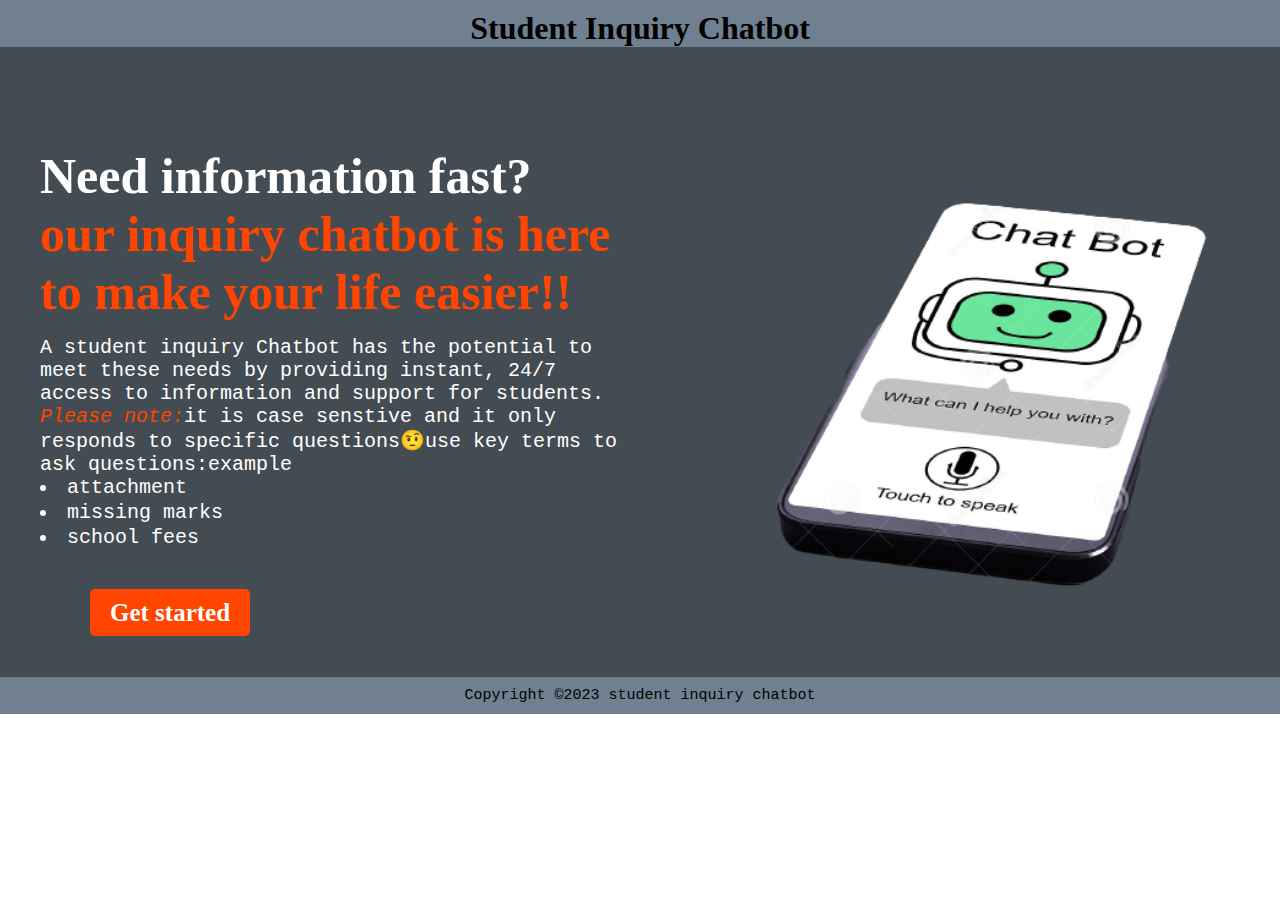
<file: index.html>
<html lang="en">
<head>
    <meta charset="UTF-8">
    <meta http-equiv="X-UA-Compatible" content="IE=edge">
    <meta name="viewport" content="width=device-width, initial-scale=1.0">
    <title>Document</title>
    <style>
        *{
            margin: 0;
            padding: 0;
        }
        main{
            background-size: cover;
 
background-image:linear-gradient(rgba(20,30,40,0.8),rgba(20,30,40,0.8)),url("https://cdn.pixabay.com/photo/2015/07/17/22/43/student-849825_960_720.jpg")
        }
        .navbar{
            background: slategray;
        }
   .navbar h1{
    text-align: center;
    padding-top: 10px;

   }
   @media screen and (max-width:1080px){
    .row{
        display: flex;
        flex-direction: column;
        transform: translateY(-45px);
       justify-content: center;
       align-items: start;

    }
    
   .col-2  {
    margin-left: 0;
    padding: 0;
   }
   .col-2.img{
    margin-left: 20px;
    left: 20%;
   }
   a{
    text-align: center;
    margin-left: 20%;
   }
   .img img{
    width: 100%;
    margin-left: 2px;
    transform: translateX(-55px)
   }
   .main{
    margin: 0;
   }
   .col-2 .content p{
    line-height: 50px;
   }
   }
   .row{
    display: flex;
    justify-content: space-between;
    align-items: center;
margin-top: 100px;
   }
   .col-2{
    flex-basis: 50%;
     
   }
   /* .col-2 .content{
    margin-left: 70px;
   } */
   .col-2 .content h1{
    color: #fff;
    font-size: 50px;
   }
   .main{
    max-width: 1200px;
    margin: auto;
   }
   .col-2 .content h1 span{
    color: orangered;
   }
   .please{
    color:  orangered;
   }
   .col-2 .content p{
    margin-top: 15px;
    color: #fff;
    font-size: 20px;
     
    font-family: monospace;
    
   }
   li{
    color: #fff;
    font-size: 20px;
    font-family: monospace;
    margin-bottom:2px;
     
   }
   @media screen and (max-width:1080px){
    html,body{
        width: 100%;
        margin: 0;
        padding: 0;
        overflow-x: hidden;
    }
}
    
   .link{
    margin:50px;
   }
   .link a{
    width: 90px;
    height: 40px;
    background: orangered;
    border-radius: 5px;
    color: #fff;
    font-size: 25px;
    outline: none;
    border: none;
    padding: 10px 20px;
    text-decoration: none;
    font-weight: bold;
    transition: background 1.5s;
   }
   .link a:hover{
    background-color: black;
   }
   .img img{
    width: 120%;
   }
   .copy{
     font-family: monospace;
    text-align: center;
    background: slategray;
    padding: 10px;
    font-size: 15px;
   }
    </style>
</head>
<body>
   <main>
    
    <div class="navbar">
        <h1> Student Inquiry Chatbot</h1>
    </div>
    <div class="main">
    <div class="row">
        <div class="col-2">
            <div class="content">
                <h1>Need information fast? <br> <span> our inquiry chatbot is here <br> to make your life easier!!</span></h1>
                 <p>A student inquiry Chatbot has the potential to meet these needs by providing instant, 24/7 access to information and support for students. 
                <i class="please"> Please note:</i>it is  case senstive and it only responds to specific questions🤨use key terms to ask questions:example
                <li>attachment</li>
                <li>missing marks</li>
                <li>school fees</li>
                
                </p>
                <div class="link">
                    <a href="login.html">Get started</a>
                </div>
            </div>
        </div>
        <div class="col-2">
            <div class="img">
                <img
             src="phone .png"  
                alt=""
              />
            </div>
        </div>
    </div>
</main> 
</div>
    <div class="copy">
        Copyright &copy;2023 student inquiry chatbot
    </div>
   
</body>
</html>
</file>
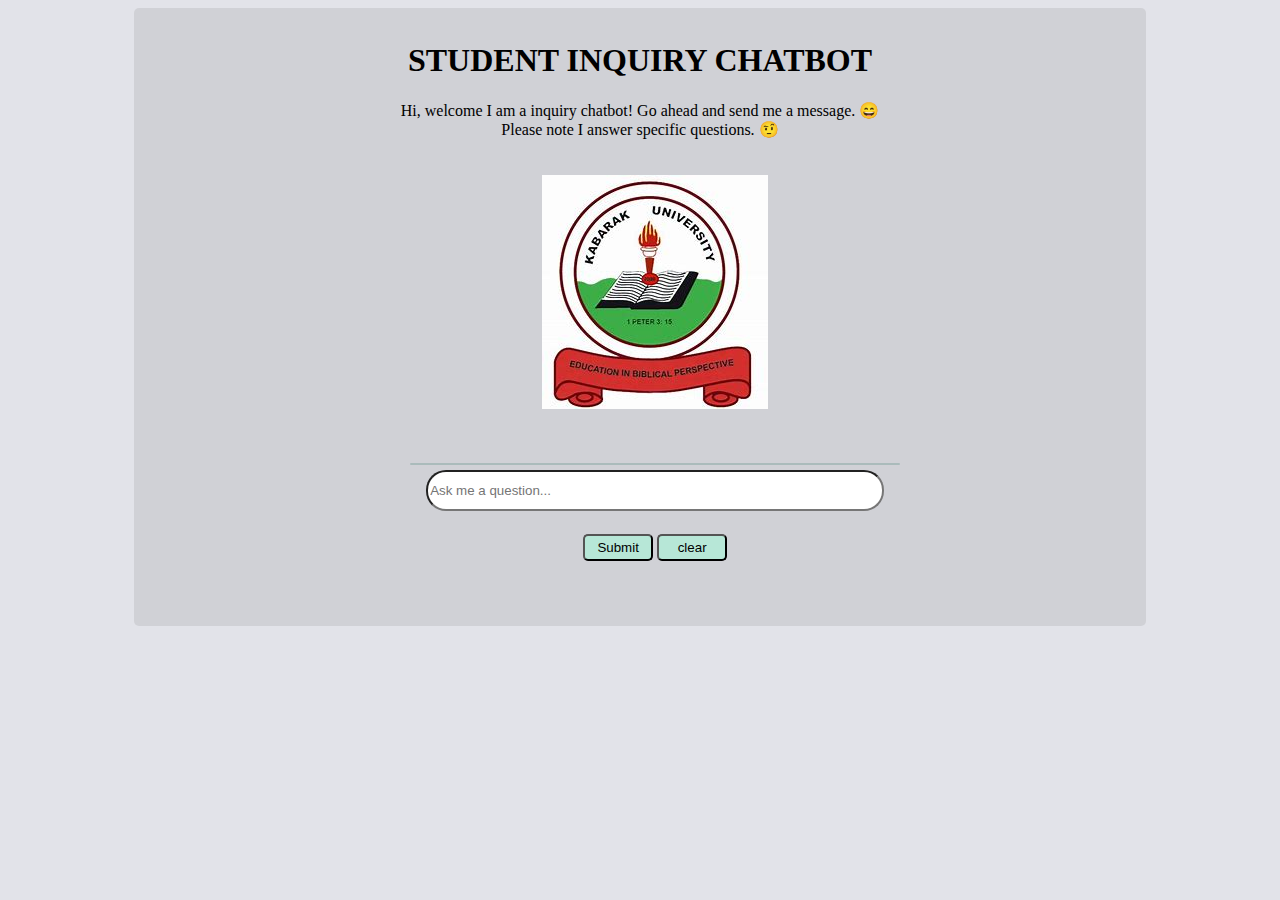
<file: chatbot.html>
<!DOCTYPE html>
<html>
  <head>
    <title>Chatbot Web App</title>
  </head>
  <script src="chatbot.js"></script>
  <link rel="stylesheet" href="chatbot.css">
  <body>
    <div class="space"> 
    <div class="head">  
      <h1>STUDENT INQUIRY CHATBOT</h1>
      <p>  Hi, welcome I am a  inquiry chatbot! Go ahead and send me a message. 😄<br>
        Please note I answer specific questions. 🤨
         </p>
  
    <div class="all">
       
      <img src="kabarak.jpeg" alt="kabarak logo">
    <div id="chatbot-container">
      <div id="chatbot-dialog"></div>
      <div id="chatbot-input">
        <input type="text" id="chatbot-text" placeholder="Ask me a question..."><br><br>
         
        <button id="chatbot-submit">Submit</button>
        <button id="chatbot-clear">
          clear
       </button>
      </div>
      </div>
    </div>
      <!--<a href="login.html">login</a>-->
    </div>
  </div>
    <script>
      // Define chatbot responses
      const chatbotDialog = document.getElementById("chatbot-dialog");
      const responses = {
        "hi": "hi hello there",
        "hello":"Hello, how may i help you today?",
        "hey":"Hello, how can i assit you today?",
        "good morning":"Good morning to you how may i assit you today?",
        "morning":"Good morning to you how may i assit you today?",
        "good evening":"  Good evening too how may i assit you today?",
        "evening":"  Good evening too how may i assit you today?",
        "good afternoon":"Good afternoon how may i assit you today?",
        "afternoon":"Good afternoon how may i assit you today?",
        "how are you":"As a language model, I do not have emotions,\n but I am functioning properly and am ready to assist you with any academic questions you may have.\n How can I assist you today?",
        "school fees": "kindly visit kabarak student finance with your student ID for further assistance",
        "school elections": "kabarak school elections are held annually, \n the current school president is Karen ",
        "attachment": "PRE ATTACHMENT and POST ATTACHMENT",
        "pre attachment":"This is only available for third year second semester students",
        "post attachment":"This is only available for fourth year second semester students",
        "missing marks": "Kindly visit school of business SAA secretary office ,\n get a missing marks form , \n fill the missing units and consult the secetrary for further assitances",
        "incomplete marks": "This means that you are either missing the exam or cat marks, \n visit the SAA for further assistance",
        "exam card":"Your exam card is only available  when you have cleared the school fee,\n you can then collect it from the school of business department",
        "retake":"When you haven't met the  40% academic exam requirements you are required to re-register the unit again ",
        "attachment letters":"The letters are issued when one has attained the correct academic score(i.e one retake,two missing marks) pick the letters from your respective school departments",
        "lectures contacts":"",
        "attachment assessment":"The assessment is done when the required duration is done where by  minimum duration is 2 months",
        "transcript":"you can download it from your student's portal or you can ask the SAA  to help you print it",
        "collection of certificate":"once you have completed your academic journey and graduated, you are required to come and collect your academic transcript from the admission's office",
        "course registration":"NORMAL REGISTRATION,SPECIAL EXAMS ,RETAKE REGISTRATION,SUPPLEMENTARY EXAM",
        "normal":"when you have cleared the previous semester school fees ",
        "normal registration":"when you have cleared the previous semester school fees ",
        "special exam":"when you had missed some exams with valid reasons the school is obliged to give you the exams.For further guidance you can contact the school SAA through <strong>+254712312312</strong> ",
        "special":"when you had missed some exams with valid reasons the school is obliged to give you the exams.For further guidance you can contact the school SAA through <strong>+254712312312</strong> ",
        "retake registration":"You are advised to visit your student's portal ,course registration section select retake option and register the unit you are retaking",
        "supplementary exam":"This is offered only to students who are on their final year who are yet to graduate,incase they got a retake",
        "supplementary":"This is offered only to students who are on their final year who are yet to graduate,incase they got a retake",
        "graduation":"Those who have achieved the university academic requirements are allowed to graduate",
        "graduation gowns":"the school will send a memo to your school email,explaining all the details,when and where to pick the gowns",
        "graduation certificate":"once you have completed your academic journey and graduated, you are required to come and collect your academic transcript from the admission's office",
        "timetable":"EXAMS OR CLASS TIMETABLE",
        "exam timetable":"a draft timetable is usually released a month before and the final timetable is released days to exams",
        "class timetable":"This is released a week before opening of the next semester",
        "exam collision":"You are advised to visit the school timetabling office for further assistance",
        "timetable collision":"You are advised to visit the school timetabling office for further assistance",
        "lectures phone number":"",
        "saa contact":" +25478345665",
        "saa phone number":"+25478345665",
        "exam qualification":"when you have paid full school fees and attained 80% class attendance",
        "clearance form":"pick the forms from the admission office"
      };
      
      // Define function to handle user input
      function handleUserInput() {
        const userInput = document.getElementById("chatbot-text").value;
        if (responses.hasOwnProperty(userInput)) {
          chatbotDialog.innerHTML += "<p><strong>You:</strong> " + userInput + "</p>";
          chatbotDialog.innerHTML += "<p><strong>Bot:</strong> " + responses[userInput] + "</p>";
        } else {
          chatbotDialog.innerHTML += "<p><strong>You:</strong> " + userInput + "</p>";
          chatbotDialog.innerHTML += "<p><strong>Chatbot:</strong> Sorry, I can't help you with that,\n I am only allowed to respond to questions with a specific scope.</p>";
        }
        document.getElementById("chatbot-text").value = "";
      }
      
      // Add event listener to handle user input
      document.getElementById("chatbot-submit").addEventListener("click", handleUserInput);
      document.getElementById('chatbot-clear').addEventListener('click',clear)
      //Define function to clear chatbot-dialog
       function clear(){
        chatbotDialog.innerHTML = "";
       }
    </script>
    <!-- <script type="module">
      // Import the functions you need from the SDKs you need
      import { initializeApp } from "https://www.gstatic.com/firebasejs/9.18.0/firebase-app.js";
      import { getAnalytics } from "https://www.gstatic.com/firebasejs/9.18.0/firebase-analytics.js";
      // TODO: Add SDKs for Firebase products that you want to use
      // https://firebase.google.com/docs/web/setup#available-libraries
    
      // Your web app's Firebase configuration
      // For Firebase JS SDK v7.20.0 and later, measurementId is optional
      const firebaseConfig = {
        apiKey: "AIzaSyDTo4zTHEE5gIseM1lgvTrU_2DQduB23wc",
        authDomain: "eveline-1a13b.firebaseapp.com",
        projectId: "eveline-1a13b",
        storageBucket: "eveline-1a13b.appspot.com",
        messagingSenderId: "507216593356",
        appId: "1:507216593356:web:74733db307c02fa4ac9d69",
        measurementId: "G-ZNYHENR25K"
      };
    
      // Initialize Firebase
      const app = initializeApp(firebaseConfig);
      const analytics = getAnalytics(app);
      import { getAuth, signInWithEmailAndPassword } from "firebase/auth";

const auth = getAuth();
signInWithEmailAndPassword(auth, email, password)
  .then((userCredential) => {
    // Signed in 
    const user = userCredential.user;
    // ...
  })
  .catch((error) => {
    const errorCode = error.code;
    const errorMessage = error.message;
  });
    </script> -->
  </body>
</html>
</file>
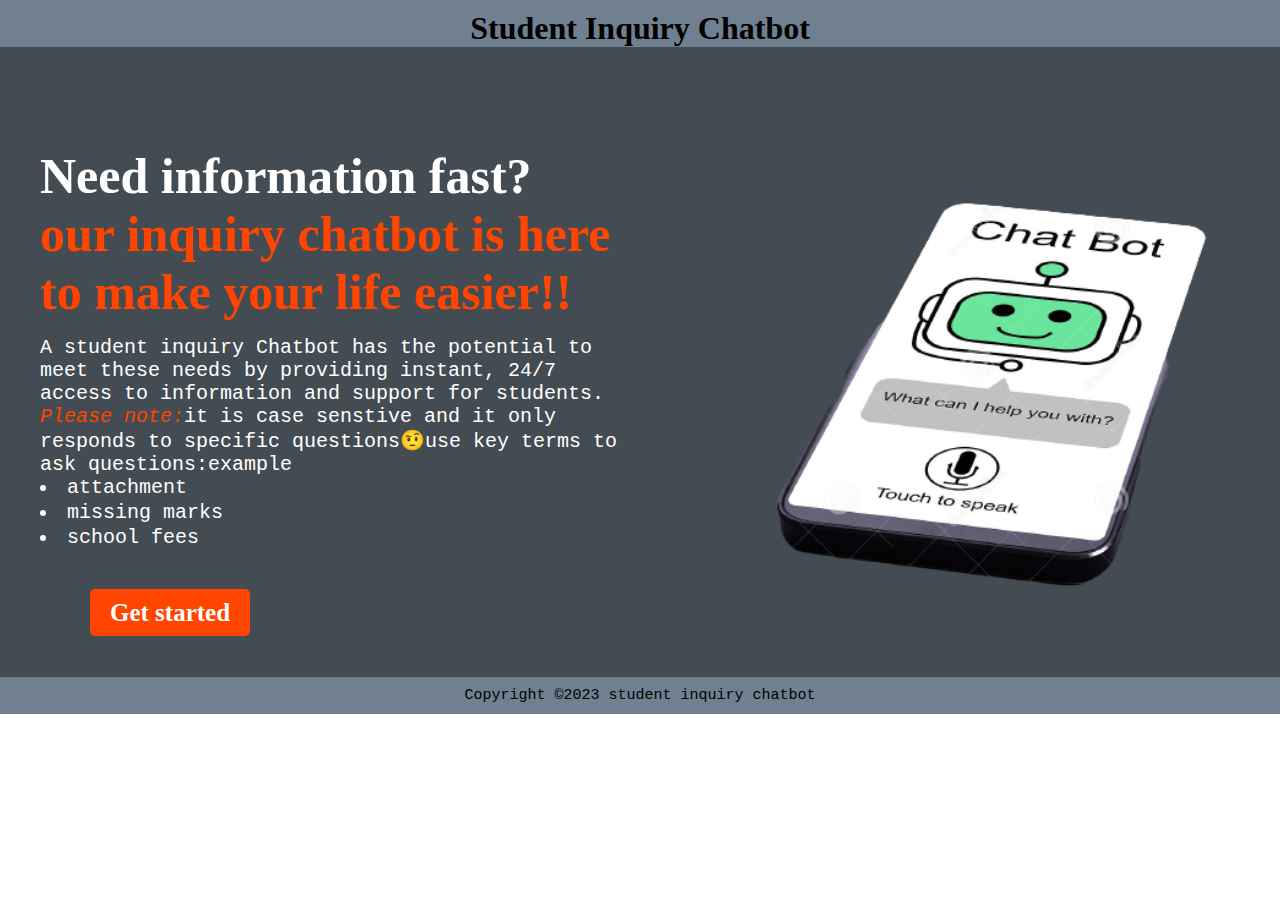
<file: home.html>
<html lang="en">
<head>
    <meta charset="UTF-8">
    <meta http-equiv="X-UA-Compatible" content="IE=edge">
    <meta name="viewport" content="width=device-width, initial-scale=1.0">
    <title>Document</title>
    <style>
        *{
            margin: 0;
            padding: 0;
        }
        main{
            background-size: cover;
 
background-image:linear-gradient(rgba(20,30,40,0.8),rgba(20,30,40,0.8)),url("https://cdn.pixabay.com/photo/2015/07/17/22/43/student-849825_960_720.jpg")
        }
        .navbar{
            background: slategray;
        }
   .navbar h1{
    text-align: center;
    padding-top: 10px;

   }
   @media screen and (max-width:1080px){
    .row{
        display: flex;
        flex-direction: column;
        transform: translateY(-45px);
       justify-content: center;
       align-items: start;

    }
    
   .col-2  {
    margin-left: 0;
    padding: 0;
   }
   .col-2.img{
    margin-left: 20px;
    left: 20%;
   }
   a{
    text-align: center;
    margin-left: 20%;
   }
   .img img{
    width: 100%;
    margin-left: 2px;
    transform: translateX(-55px)
   }
   .main{
    margin: 0;
   }
   .col-2 .content p{
    line-height: 50px;
   }
   }
   .row{
    display: flex;
    justify-content: space-between;
    align-items: center;
margin-top: 100px;
   }
   .col-2{
    flex-basis: 50%;
     
   }
   /* .col-2 .content{
    margin-left: 70px;
   } */
   .col-2 .content h1{
    color: #fff;
    font-size: 50px;
   }
   .main{
    max-width: 1200px;
    margin: auto;
   }
   .col-2 .content h1 span{
    color: orangered;
   }
   .please{
    color:  orangered;
   }
   .col-2 .content p{
    margin-top: 15px;
    color: #fff;
    font-size: 20px;
      line-height: ;
    font-family: monospace;
    
   }
   li{
    color: #fff;
    font-size: 20px;
    font-family: monospace;
    margin-bottom:2px;
     
   }
   .link{
    margin:50px;
   }
   .link a{
    width: 90px;
    height: 40px;
    background: orangered;
    border-radius: 5px;
    color: #fff;
    font-size: 25px;
    outline: none;
    border: none;
    padding: 10px 20px;
    text-decoration: none;
    font-weight: bold;
    transition: background 1.5s;
   }
   .link a:hover{
    background-color: black;
   }
   .img img{
    width: 120%;
   }
   .copy{
     font-family: monospace;
    text-align: center;
    background: slategray;
    padding: 10px;
    font-size: 15px;
   }
    </style>
</head>
<body>
   <main>
    
    <div class="navbar">
        <h1> Student Inquiry Chatbot</h1>
    </div>
    <div class="main">
    <div class="row">
        <div class="col-2">
            <div class="content">
                <h1>Need information fast? <br> <span> our inquiry chatbot is here <br> to make your life easier!!</span></h1>
                 <p>A student inquiry Chatbot has the potential to meet these needs by providing instant, 24/7 access to information and support for students. 
                <i class="please"> Please note:</i>it is  case senstive and it only responds to specific questions🤨use key terms to ask questions:example
                <li>attachment</li>
                <li>missing marks</li>
                <li>school fees</li>
                
                </p>
                <div class="link">
                    <a href="login.html">Get started</a>
                </div>
            </div>
        </div>
        <div class="col-2">
            <div class="img">
                <img
             src="phone .png"  
                alt=""
              />
            </div>
        </div>
    </div>
</main> 
</div>
    <div class="copy">
        Copyright &copy;2023 student inquiry chatbot
    </div>
   
</body>
</html>
</file>
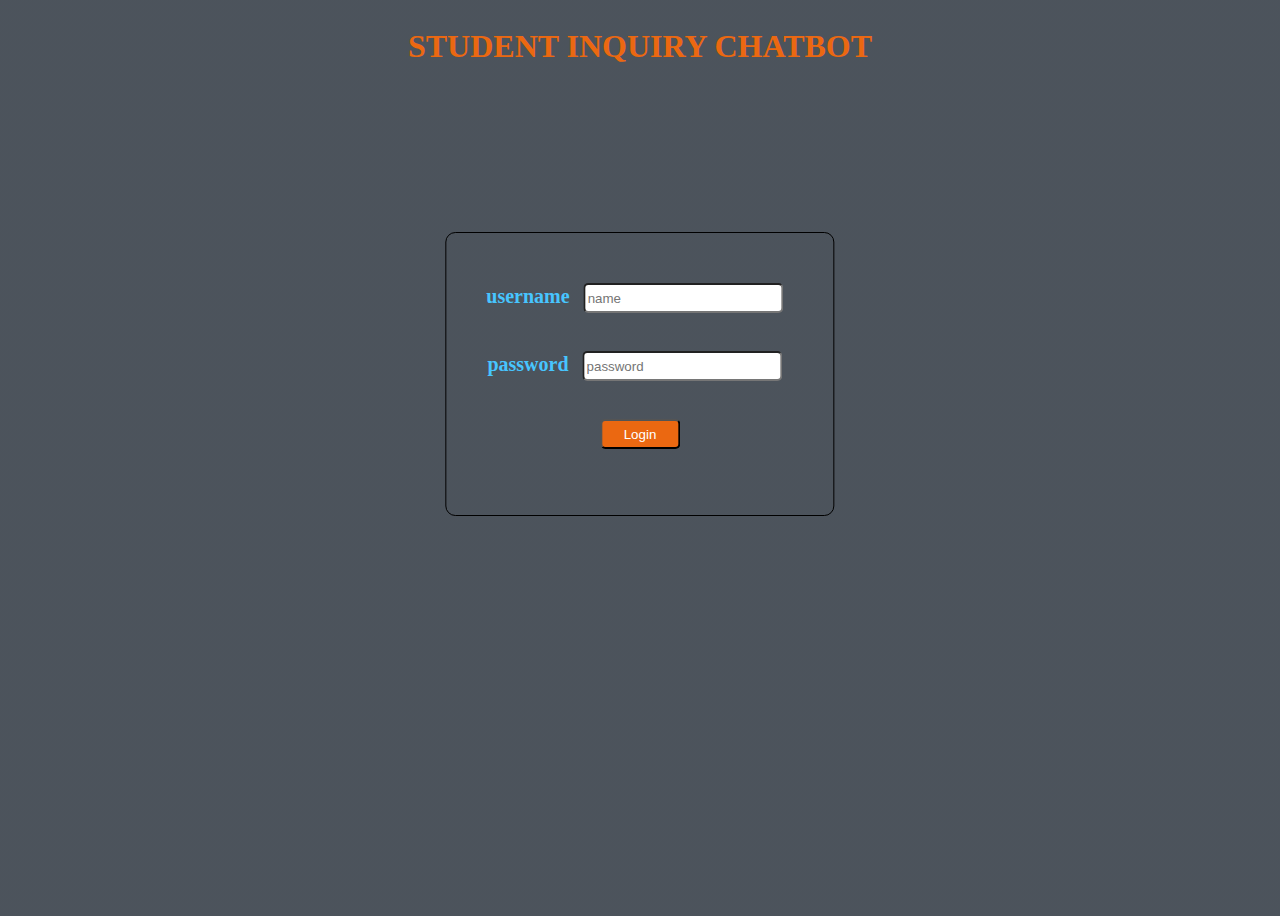
<file: login.html>
<html>
<head>

<title>Login paget</title>
</head>

<script type="text/javascript">
function display(form){
if (form.username.value=="student") { 
		if (form.password.value=="student") {              
										location="chatbot.html" 
											} else {
													alert("Invalid Password")
													}
								} else {  alert("Invalid Username")
										}
						}
			</script>			
<body class="img">
    <div>
        <h1>STUDENT INQUIRY CHATBOT</h1>
    </div>
     
<div class="form">
     <!-- <div>
        <img src="kabarak.jpeg" alt="kabarak logo">
     </div> -->
     <div>
        <form>
            <label class="label" for="">username</label>
            <input type="text" placeholder="name" name="username" /><br><br>
            <label class="label" for="">password</label>
            <input type="password" placeholder="password" name="password"/><br><br>
           
                <input class="btn"  type="button" value="Login" onClick="display(this.form)"/>
            </div>
             
     </div>
</div>
<style>
    body{
    
    justify-content: center;
    align-items: center;
    gap: 10px;
    background-color: rgb(208, 209, 214);
    
}
.form{
    top: 10%;
    left: 50%;
    transform: translate(-50%,50%);
    position: absolute;
    text-align: center;
    border-radius: 10px;
    border: 1px solid ;
    align-items: center;
    padding: 40px;
    /* margin: 100px;
    top: 70px;
    align-items: center;
    margin-left: 30%;
    text-align: center;
    background-color:transparent;
    margin-right:30% ;
    padding: 40px;
    border-radius: 10px;
    border: 1px solid ; */
     
}
@media  (max-width:1080px) {
    .form{
        width: 250px;
        padding: 10px;
        left: 50%;
        top: 20px;
        transform: translate(-50%,50%);
        position: fixed;
    }
    input{
        width: 100%;
    }
    .btn{
        width: 100px;
    }
}
@media screen and (max-width:1080px){
    html,body{
        width: 100%;
        margin: 0;
        padding: 0;
        overflow-x: hidden;
        height: 100%;
    }
}
input{
    margin: 10px;
    height: 30px;
    width: 200px;
    border-radius: 5px;
    
}
img{
    margin:20px;
}
h1{
    text-align: center;
    color:  #eb6811;
    padding:20px;
    font-weight: bold;
}
.btn
{
    text-align: center;
    width: 80px;
    border-radius: 5px;   
    color: white; 
    background-color: #eb6811 ;
}
.img{
background-size: cover;
height: 100vh;
background-image:linear-gradient(rgba(20,30,40,0.7),rgba(20,30,40,0.7)),url("https://cdn.pixabay.com/photo/2015/07/17/22/43/student-849825_960_720.jpg")
}
.label{
     font-size: 20px ;
     font-weight: bold;
     color:rgb(71, 197, 255);
     
}
</style>
</body>
</html>
</file>
<file: chatbot.css>
body{
     
    justify-content: center;
    align-items: center;
    text-align: center;
    background-color: rgb(226, 227, 233);
    
 
}
#chatbot-container{
    margin: 30px;
    top: 70px;
    
    border: 10px;
    /*background-color: rgb(222, 225, 231);*/
    margin-left: 25%;
    margin-right: 25%;
    border-radius: 20px;
    padding-bottom: 10px;

}
img {
    margin: 20px;
}
.all
{
    margin-left: 3%;
}
input
{
    margin: 5px;
    height: 35px;
    width: 450px;
    border-radius: 20px;
}
@media (max-width:1080px){
    input{
        width: 300px;
         margin-left:-2% ;

          
        
    }
    h1{
        padding-top:20% ;
    }
    .space{
        margin-top:25% ;
         
         

    }
    #chatbot-dialog{
        width: 300px;
        margin-left:3% ;
    }
    
}
@media screen and (max-width:1080px){
    html,body{
        width: 100%;
        margin: 0;
        padding: 0;
        overflow-x: hidden;
        height: 100%;
    }
}
.head
{ background-color: rgb(208, 209, 214);
    
    margin-left: 10%;
    margin-right: 10%;
    padding-bottom: 2%;
    padding-top:1%;
    border-radius: 5px;
    
     
}
#chatbot-submit
{
    text-align: center;
    width: 70px;
    border-radius: 5px; 
    background-color: rgb(183, 231, 215);
    cursor: pointer;
    padding:4px;
    
      
}
#chatbot-clear
{
    text-align: center;
    width: 70px;
    border-radius: 5px; 
    background-color: rgb(183, 231, 215);
    cursor: pointer;
    padding:4px;
     
      
}
#chatbot-submit:hover
{
    background-color: rgb(113, 226, 211);
}
#chatbot-clear:hover
{
    background-color: rgb(113, 226, 211);
}
#chatbot-dialog{
    background-color: rgb(170, 187, 187);
    padding-top:1px;
    border-radius: 10px;
    text-align: start;
    padding-left: 10%;
    padding-bottom: 1px;
}
</file>
